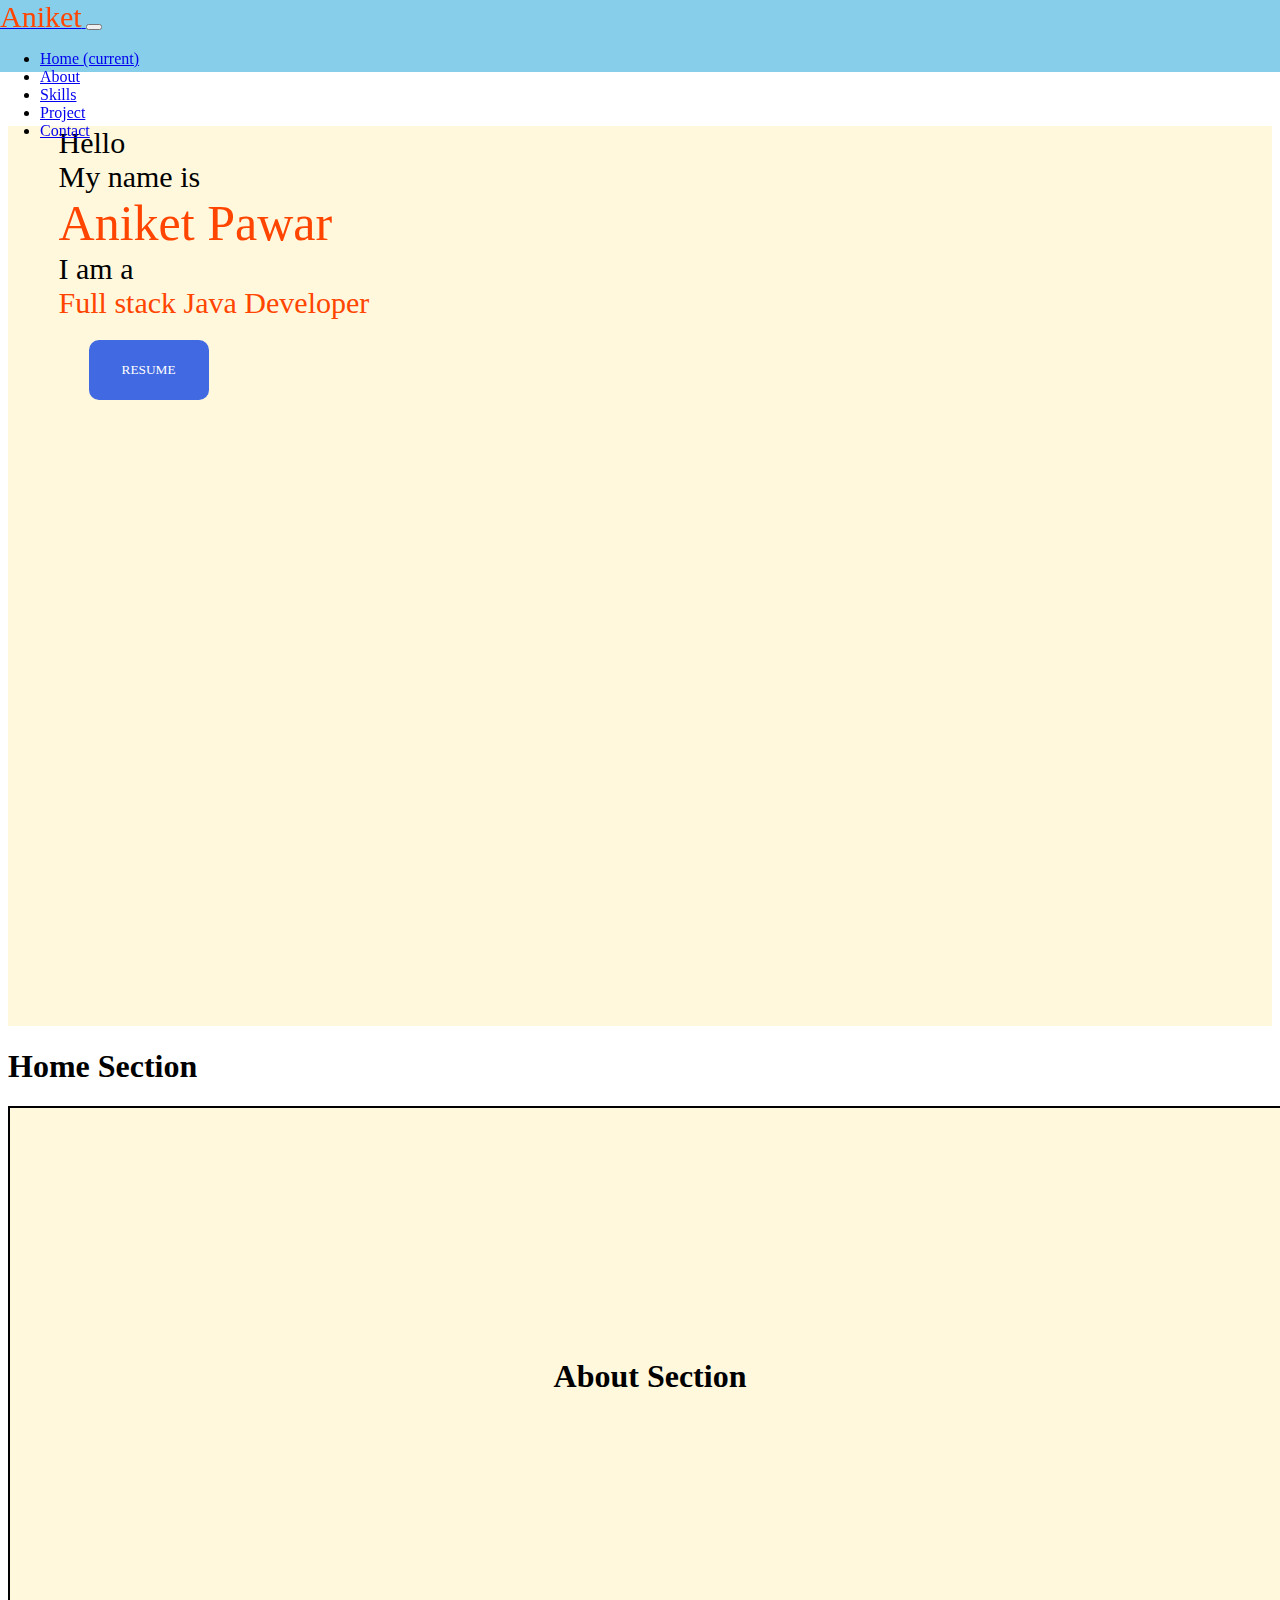
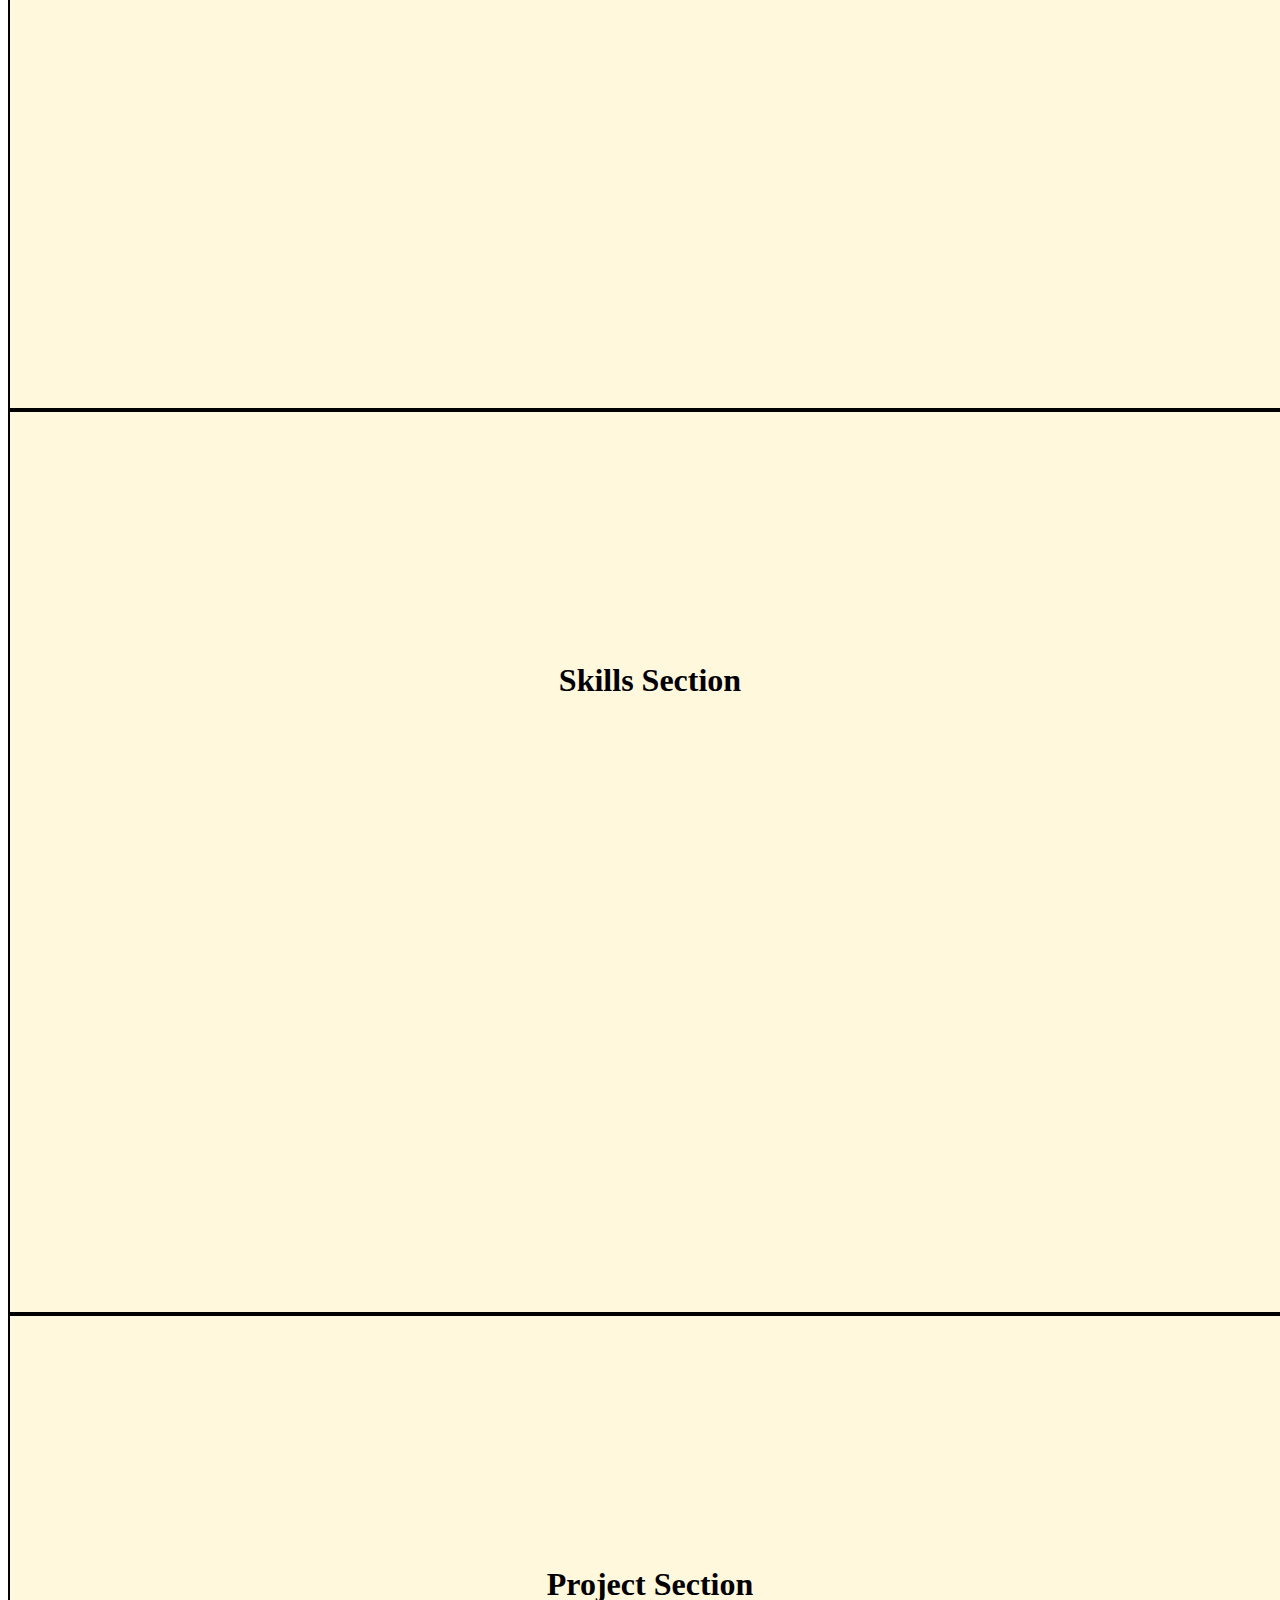
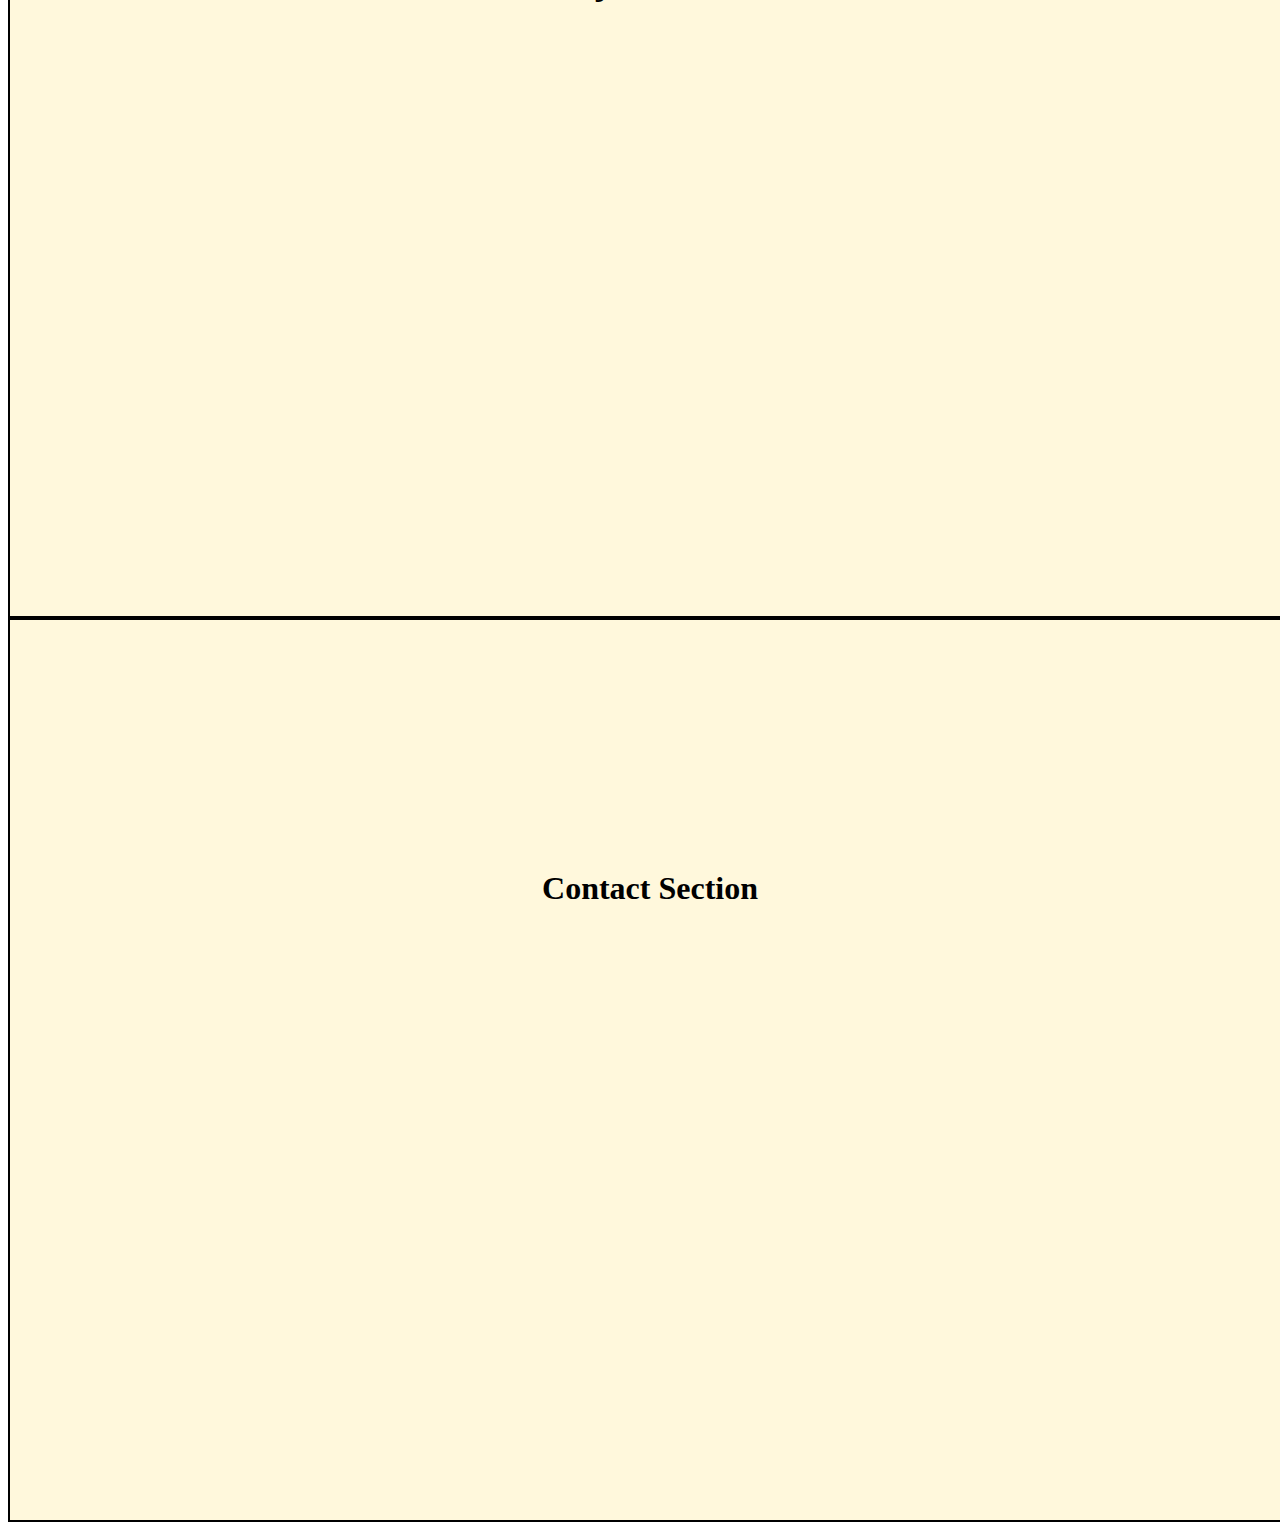
<file: index.html>
<!DOCTYPE html>
<html>
<head>
	<meta charset="utf-8">
	<meta name="viewport" content="width=device-width, initial-scale=1">
	<title>Aniket_portfolio</title>
	<link rel="stylesheet" href="https://cdn.jsdelivr.net/npm/bootstrap@4.6.2/dist/css/bootstrap.min.css" integrity="sha384-xOolHFLEh07PJGoPkLv1IbcEPTNtaed2xpHsD9ESMhqIYd0nLMwNLD69Npy4HI+N" crossorigin="anonymous">
	<script src="https://cdn.jsdelivr.net/npm/jquery@3.5.1/dist/jquery.slim.min.js" integrity="sha384-DfXdz2htPH0lsSSs5nCTpuj/zy4C+OGpamoFVy38MVBnE+IbbVYUew+OrCXaRkfj" crossorigin="anonymous"></script>
<script src="https://cdn.jsdelivr.net/npm/bootstrap@4.6.2/dist/js/bootstrap.bundle.min.js" integrity="sha384-Fy6S3B9q64WdZWQUiU+q4/2Lc9npb8tCaSX9FK7E8HnRr0Jz8D6OP9dO5Vg3Q9ct" crossorigin="anonymous"></script>
<link rel="stylesheet" type="text/css" href="index.css">
</head>
<body>
   	<div class="navigation-bar">
   	<nav class="navbar navbar-expand-lg navbar-light ">
  <a class="navbar-brand" href="#"><span class="logo">Aniket</span> </a>
  <button class="navbar-toggler" type="button" data-toggle="collapse" data-target="#navbarSupportedContent" aria-controls="navbarSupportedContent" aria-expanded="false" aria-label="Toggle navigation">
    <span class="navbar-toggler-icon"></span>
  </button>

  <div class="collapse navbar-collapse" id="navbarSupportedContent">
    <ul class="navbar-nav ml-auto">
      <li class="nav-item active">
        <a class="nav-link" href="#home">Home <span class="sr-only">(current)</span></a>
      </li>
      <li class="nav-item">
        <a class="nav-link" href="#about"><span>About</span> </a>
      </li>
      <li class="nav-item">
        <a class="nav-link" href="#skills"><span>Skills</span> </a>
      </li>
      <li class="nav-item">
        <a class="nav-link" href="#project"><span>Project</span> </a>
      </li>
      <li class="nav-item">
        <a class="nav-link" href="#contact"><span>Contact</span> </a>
      </li> 
       </ul>
    </div>
 </nav>
   </div>
   <!-- navigation-div closed here -->
<div class="all-section">	
   <div class="section home-section" id="home">
    <div class="myinfo">
      <span class="info-home">Hello</span><br>
      <span class="info-home">My name is</span><br>
      <div class="logo myname"data-aos="slide-right">Aniket Pawar</div>
      <div class="info-home">I am a</div>
      <span class="fsjd">Full stack Java Developer</span>
    <div>
      <button type="button" class="rsm">RESUME</button>
    </div>
  </div>
</div>

   	<h1>Home Section</h1>
   </div>
   <div class="section about-section" id="about">
   	<h1>About Section</h1>
   </div>
   <div class="section skills-section" id="skills">
   	<h1>Skills Section</h1>
   </div>
   <div class="section project-section" id="project">
   	<h1>Project Section</h1>
   </div>
   <div class="section contact-section" id="contact">
   	<h1>Contact Section</h1>
   </div>
</div>
</body>
</html>
</file>
<file: index.css>
.navigation-bar{	
	background-color: skyblue;
	position: fixed;
	width: 100%;
	height: 8vh;
	top: 0px;
	left: 0px;
	z-index: 10;

}
.logo{
	font-family: Engravers MT;
	font-size: 30px;
	color: orangered;
	background: ;
}
.section{
	height: 100vh;
	width: 100vw;
	background-color: cornsilk;
	border: 2px solid;
}
.allsections{
	position: relative;
	top: 80px;
	width: 100%;
}
.section h1{
	text-align: center;
	margin-top: 250px;
}
html{
	scroll-behavior: smooth;
}
.home-section{
	border: none;
	width: 100%;
	background-image: url("");
	background-repeat: no-repeat;
	background-size: 40%;
	background-position: 90% 2%;
}
.myinfo{
	height: 450px;
	width: 50%;
	margin: 10% 4%;
}
.info-home{
	font-size: 30px;
	font-family: Elephant;
}
.myname{
	font-size: 50px;
}
.fsjd{
	font-family: Elephant; 
	font-size: 30px;
	color: orangered;
}
.rsm{
	height: 60px;
	width: 120px;
	margin: 20px 30px;
	border: none;
	background-color: royalblue;
	color: white;
	border-radius: 10px;
	font-family: Arial Black;
}
.rsm:hover{
	background-color: white;
	color: royalblue;
	border: 3px solid royalblue;
	transform: scale(1.1);
}
</file>
